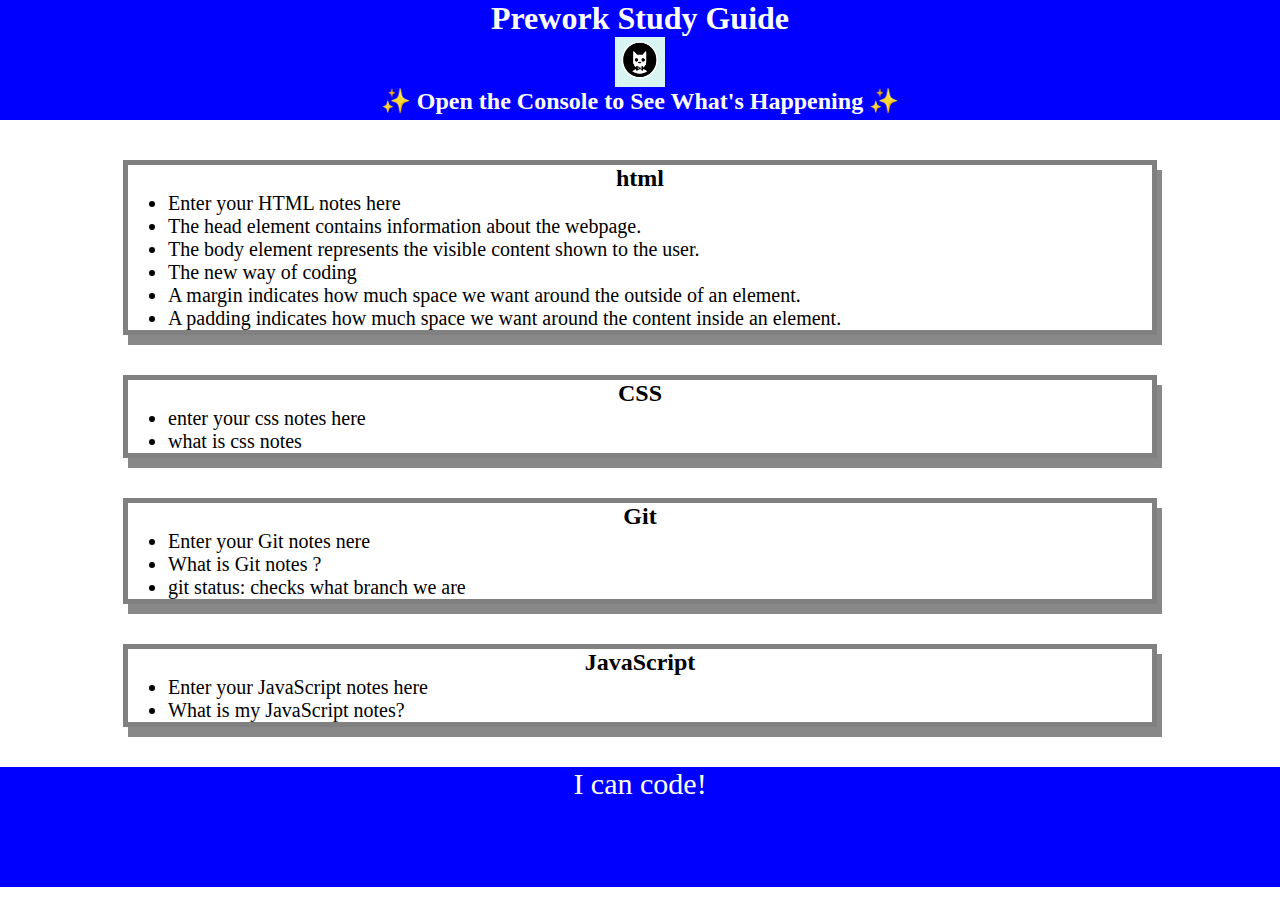
<file: index.html>
<!DOCTYPE html>
<html lang="en">
  <head>
    <meta charset="UTF-8" />
    <meta http-equiv="X-UA-Compatible" content="IE=edge" />
    <meta name="viewport" content="width=device-width, initial-scale=1.0" />
    <link rel="stylesheet" href="./assets/style.css">
    <title>Prework Study Guide</title>
  </head>
  <body>
    <header id="top">
      <h1>Prework Study Guide</h1>
      <img src="./assets/bowtie-cat.png" alt="Profile image of cat wearing a bow tie."/>
      <h2>✨ Open the Console to See What's Happening ✨</h2> 
    </header>
    <main>
      <section class="card" id="html-section">
        <h2>html</h2>
        <ul>
        <li>Enter your HTML notes here</li>
        </ul>
        <ul>
          <li>The head element contains information about the webpage.</li>
          <li>The body element represents the visible content shown to the user.</li>
          <li>The new way of coding</li>
        </ul>
        <ul>
          <li>A margin indicates how much space we want around the outside of an element.</li>
          <li>A padding indicates how much space we want around the content inside an element.</li>
        </ul>
  
      </section>
      <section class="card" id="css-section">
       <h2>CSS</h2>
       <ul>
        <li> enter your css notes here</li>
        <li> what is css notes</li>
       </ul> 
      </section>

      <section class="card" id="git-section">
        <h2>Git</h2>
        <ul>
          <li>Enter your Git notes nere</li>
          <li> What is Git notes ?</li>
          <li>git status: checks what branch we are</li>
        </ul>
      </section>

      <section class="card" id=" javascript-section">
        <h2>JavaScript</h2>
        <ul>
          <li>Enter your JavaScript notes here</li>
          <li>What is my JavaScript notes?</li>
        </ul>
       </section> 
    </main>

    <footer>
      <p>I can code!</p>
    </footer>
    <script src="./assets/script.js"></script>
  </body>
</html>
</file>
<file: assets/style.css>
* {
    margin: 0;
    padding: 0;
}

header,
footer {
 width: 100%;
 height: 120px;
 background-color: blue;
 color: white;
}

h1,
h2 {
 text-align: center;
}

img {
 display: block;
 height: 50px;
 width: 50px;
 margin-left: auto;
 margin-right: auto;
}

ul {
 padding-left: 40px;
 font-size: 20px;
}

p {
 text-align: center;
 font-size: 30px;
}
.card {
    width: 80%;
    margin: 40px auto;
    border: 5px solid gray;
    box-shadow: 5px 10px #888888;
  }
</file>
